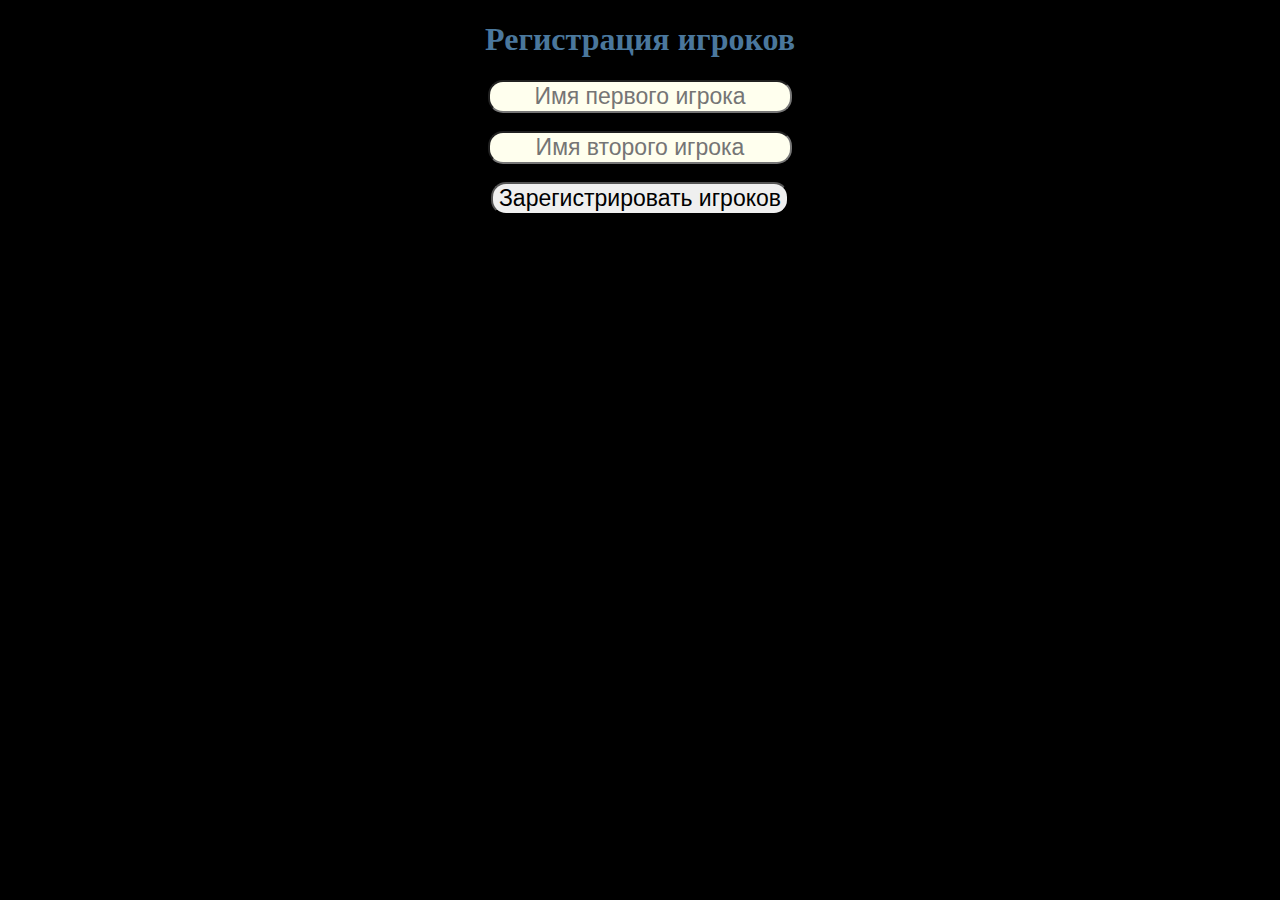
<file: index.html>
<!DOCTYPE html>
<html>
    <head>
        <meta charset="UTF-8"/>
        <title>Крестики нолики </title>
        <link href="styles.css" rel="stylesheet" type="text/css"/>
    </head>
    <body>
        <center>
            <section id="registration">
                <h1>Регистрация игроков</h1>
                <div class="register-form">
                    <form name="playersFrom"  method="post" id="playersFrom">
                        <input type="text" name="1name" autocomplete="off" class="color" placeholder="Имя первого игрока"> </br></br>
                        <input type="text" name="2name" autocomplete="off" class="color" placeholder="Имя второго игрока"> </br></br>
                        <input type="button" onclick="setPlayersNames()" name="submit" value="Зарегистрировать игроков" class="buttonclick">
                    </form>
                </div>
            </section>

            <section id="game" class="disabled">
                <h1>Игра</h1>
                <div id="gameDeck">
                    <div data-cell-index="0" class="cell"></div>
                    <div data-cell-index="1" class="cell"></div>
                    <div data-cell-index="2" class="cell"></div>
                    <div data-cell-index="3" class="cell"></div>
                    <div data-cell-index="4" class="cell"></div>
                    <div data-cell-index="5" class="cell"></div>
                    <div data-cell-index="6" class="cell"></div>
                    <div data-cell-index="7" class="cell"></div>
                    <div data-cell-index="8" class="cell"></div>
                </div>
            </section>
        </center>
        <script type='text/javascript' src="gameScript.js" > </script>
    </body>
</html>
</file>
<file: styles.css>
body{
  background: #000000;
}

#gameDeck{
  width: 300px;
  height: 300px;
  background: #4a779c;
  border-radius: 15px 15px 15px 15px;
}

.disabled {
  display: none;
}

.notification-warning {
  color: red;
}

.cell{
  width: 100px;
  height: 100px;
  float: left;
  border: 1px solid #000000;
  box-sizing: border-box;
  line-height: 90px;
  text-align: center;
  font-size: 90px;
}

.color{
  font-size: 23px;
  text-align: center;
  background-color: #ffe; 
  color: #4a779c;
  border-radius: 15px 15px 15px 15px;
}
.buttonclick{
  font-size: 23px;
  border-radius: 15px 15px 15px 15px;
}
h1{
  color: #4a779c;
}
</file>
